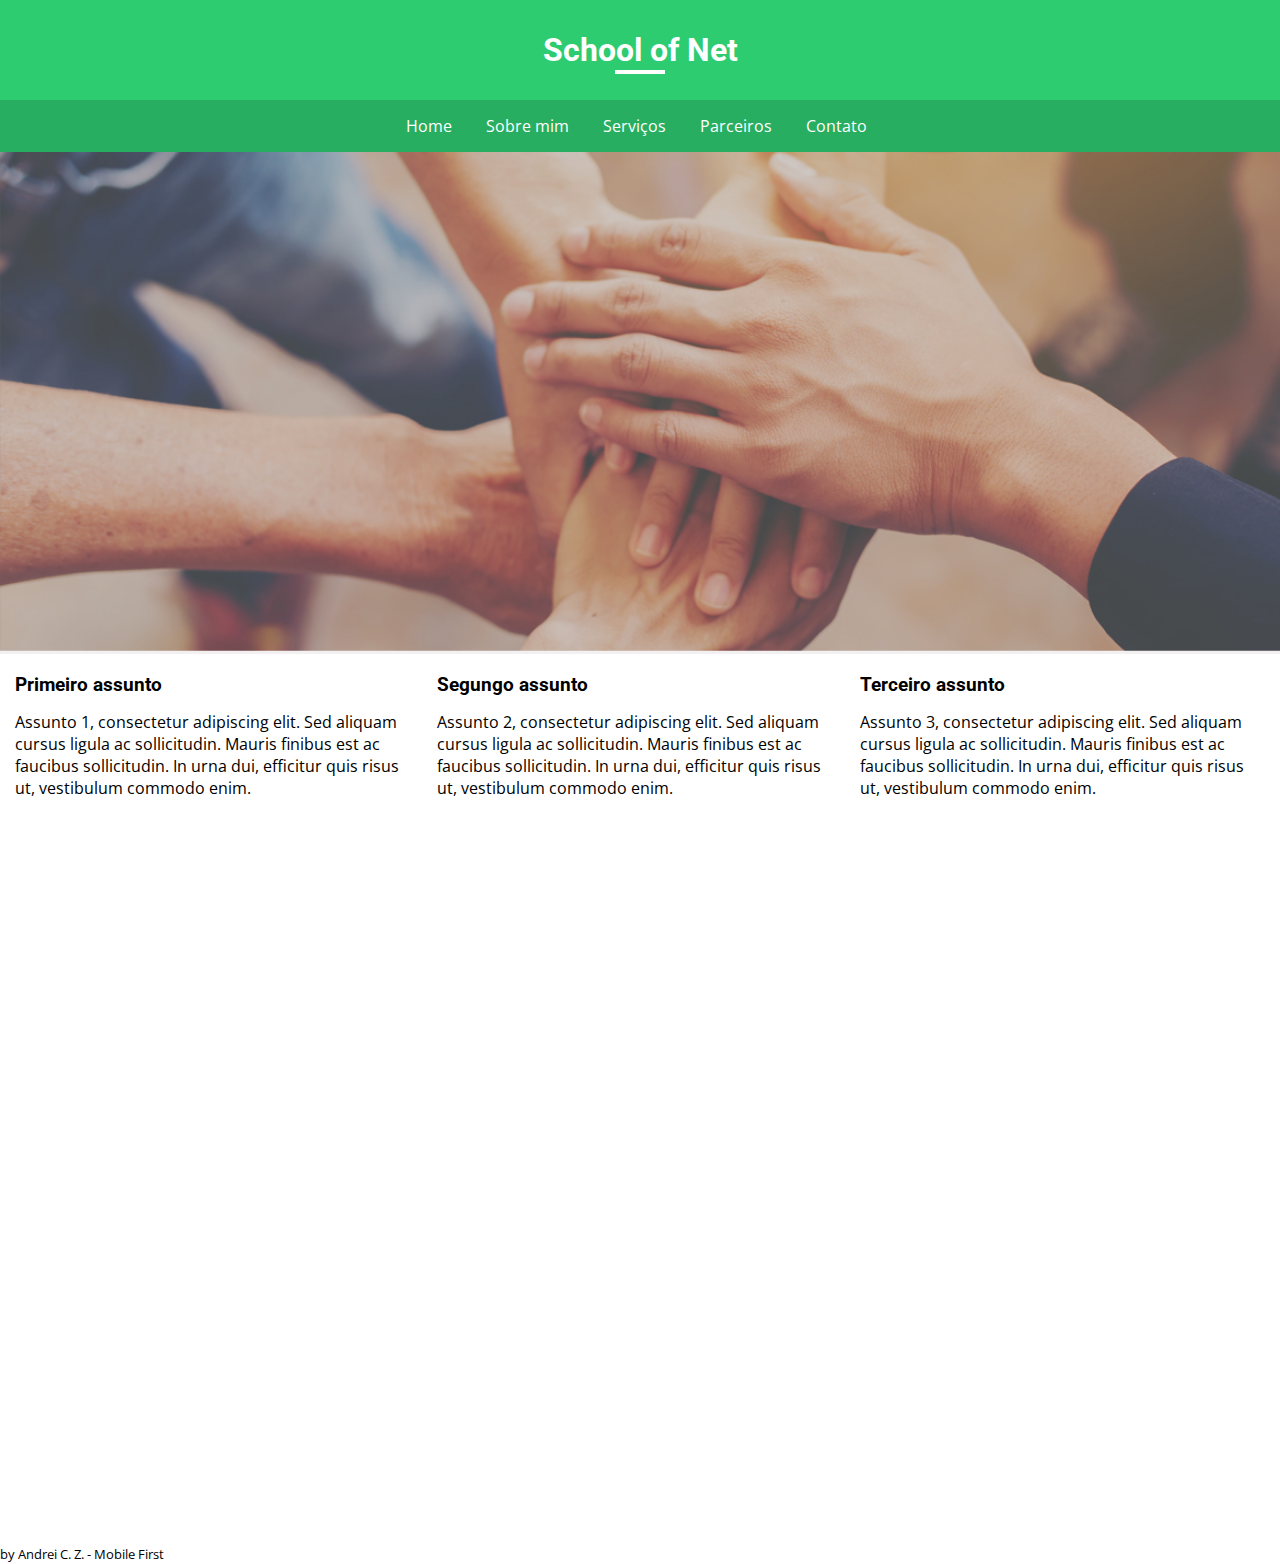
<file: index.html>
<!DOCTYPE html>
<html lang="pt-br">
<head>
	<meta charset="utf-8">
	<meta name="viewport" content="width-device-width, initial-scale-1.0">
	<meta http-equiv="X-UA-Compatible" content="ie-edge">
	<title>Mobile First</title>

	<link href="https://fonts.googleapis.com/css?family=Open+Sans|Roboto" rel="stylesheet">
	<link rel="stylesheet" type="text/css" href="css/style.css">
</head>
<body>
	<header>
		<a href="" class="menu-icon"></a>
		<h1><a href="https://globo.globoesporte.com" target="_blank">School of Net</a></h1>
	</header>
	<menu>
		<ul>
			<li><a href="">Home</a></li>
			<li><a href="">Sobre mim</a></li>
			<li><a href="">Serviços</a></li>
			<li><a href="">Parceiros</a></li>
			<li><a href="">Contato</a></li>
		</ul>
	</menu>
	<main class="container">
		<section>
			<div class="row">
				<img  id="image" src="img/background-equipe-1200.jpg" alt="Mãos" class="responsive">
			</div>
		</section>
		<section class="row">
			<div class="col">
				<h3>Primeiro assunto</h3>
				<p>
				 Assunto  1, consectetur adipiscing elit. Sed aliquam cursus ligula ac sollicitudin. Mauris finibus   est ac faucibus sollicitudin. In urna dui, efficitur quis risus ut, vestibulum commodo enim.
				</p>
			</div>
			<div class="col">
				<h3>Segungo assunto</h3>
				<p>
				 Assunto 2, consectetur adipiscing elit. Sed aliquam cursus ligula ac sollicitudin. Mauris finibus   est ac faucibus sollicitudin. In urna dui, efficitur quis risus ut, vestibulum commodo enim.
				</p>
			</div>
			<div class="col">
				<h3>Terceiro assunto</h3>
				<p>
				 Assunto 3, consectetur adipiscing elit. Sed aliquam cursus ligula ac sollicitudin. Mauris finibus   est ac faucibus sollicitudin. In urna dui, efficitur quis risus ut, vestibulum commodo enim.
				</p>
			</div>
		</section>
		<section>
			<div>
				<div class="video-responsive">
					<iframe width="560" height="315" src="https://www.youtube.com/embed/WL4-VqxLdYk" frameborder="0" allowfullscreen></iframe>
				</div>
			</div>
		</section>
	</main>
	<footer>
		<small>by Andrei C. Z. - Mobile First</small>
	</footer>

	<script src="https://code.jquery.com/jquery-3.2.1.min.js"></script>
	<script src="js/scripts.js"></script>
</body>
</html>
</file>
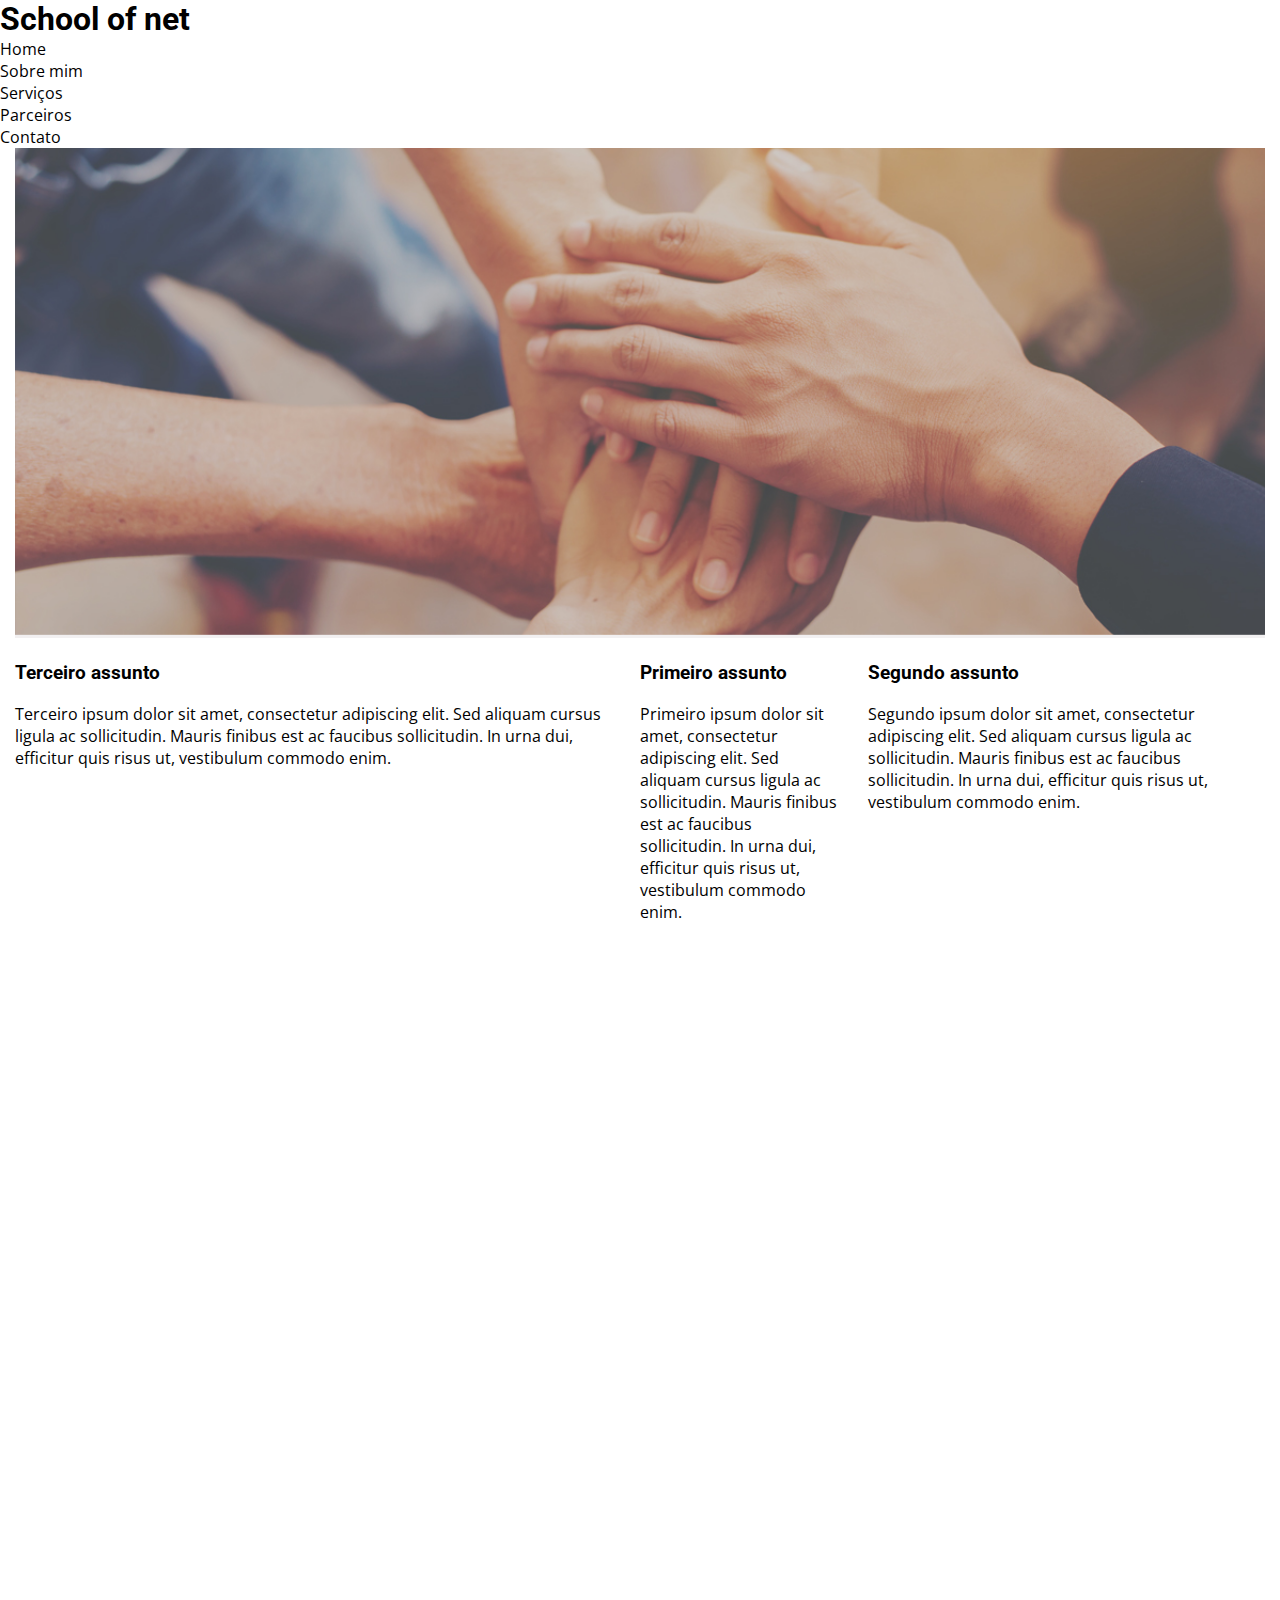
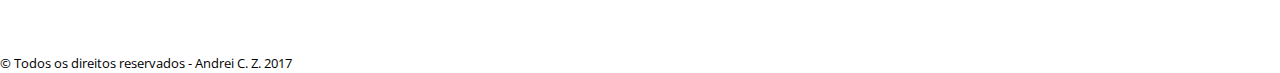
<file: refazer/index.html>
<!DOCTYPE html>
<html lang="pt-br">
<head>
	<meta charset="utf-8">
	<meta name="viewport" content="width-device-width, initial-scale-1.0">
	<meta http-equiv="X-UA-Compatible" content="ie-edge">
	<title>Andrei</title>

	<!--CSS -->
	<link rel="stylesheet" type="text/css" href="style.css">
	<link href="https://fonts.googleapis.com/css?family=Open+Sans|Roboto" rel="stylesheet">
</head>
<body>
	<head>
		<a href="" class="menu-icon"></a>
		<h1><a href="http://www.globo.com" target="_blank">School of net</a></h1>
	</head>
	<menu>
		<ul>
			<li><a href="">Home</a></li>
			<li><a href="">Sobre mim</a></li>
			<li><a href="">Serviços</a></li>
			<li><a href="">Parceiros</a></li>
			<li><a href="">Contato</a></li>
		</ul>
	</menu>
	<main class="container">
		<section>
			<div><img src="img/background-equipe.jpg" alt="Mãos" class="responsive"></div>
		</section>
		<section class="row-flex">
			<div class="col-flex col-1 order-1">
				<h3>Primeiro assunto</h3>
				<p>
					Primeiro ipsum dolor sit amet, consectetur adipiscing elit. Sed aliquam cursus ligula ac sollicitudin. Mauris finibus   est ac faucibus sollicitudin. In urna dui, efficitur quis risus ut, vestibulum commodo enim.
				</p>
			</div>
			<div class="col-flex col-2 order-2">
				<h3>Segundo assunto</h3>
				<p>
					Segundo ipsum dolor sit amet, consectetur adipiscing elit. Sed aliquam cursus ligula ac sollicitudin. Mauris finibus   est ac faucibus sollicitudin. In urna dui, efficitur quis risus ut, vestibulum commodo enim.
				</p>
			</div>
			<div class="col-flex col-3 order-3">
				<h3>Terceiro assunto</h3>
				<p>
					Terceiro ipsum dolor sit amet, consectetur adipiscing elit. Sed aliquam cursus ligula ac sollicitudin. Mauris finibus   est ac faucibus sollicitudin. In urna dui, efficitur quis risus ut, vestibulum commodo enim.
				</p>
			</div>
		</section>
		<section>
			<div class="video-responsive">
				<iframe width="560" height="315" src="https://www.youtube.com/embed/k0sZUkVfUd0" frameborder="0" allowfullscreen></iframe>
			</div>
		</section>
	</main>
	<footer>
		<small> &copy Todos os direitos reservados - Andrei C. Z. 2017</small>
	</footer>
</body>
</html>
</file>
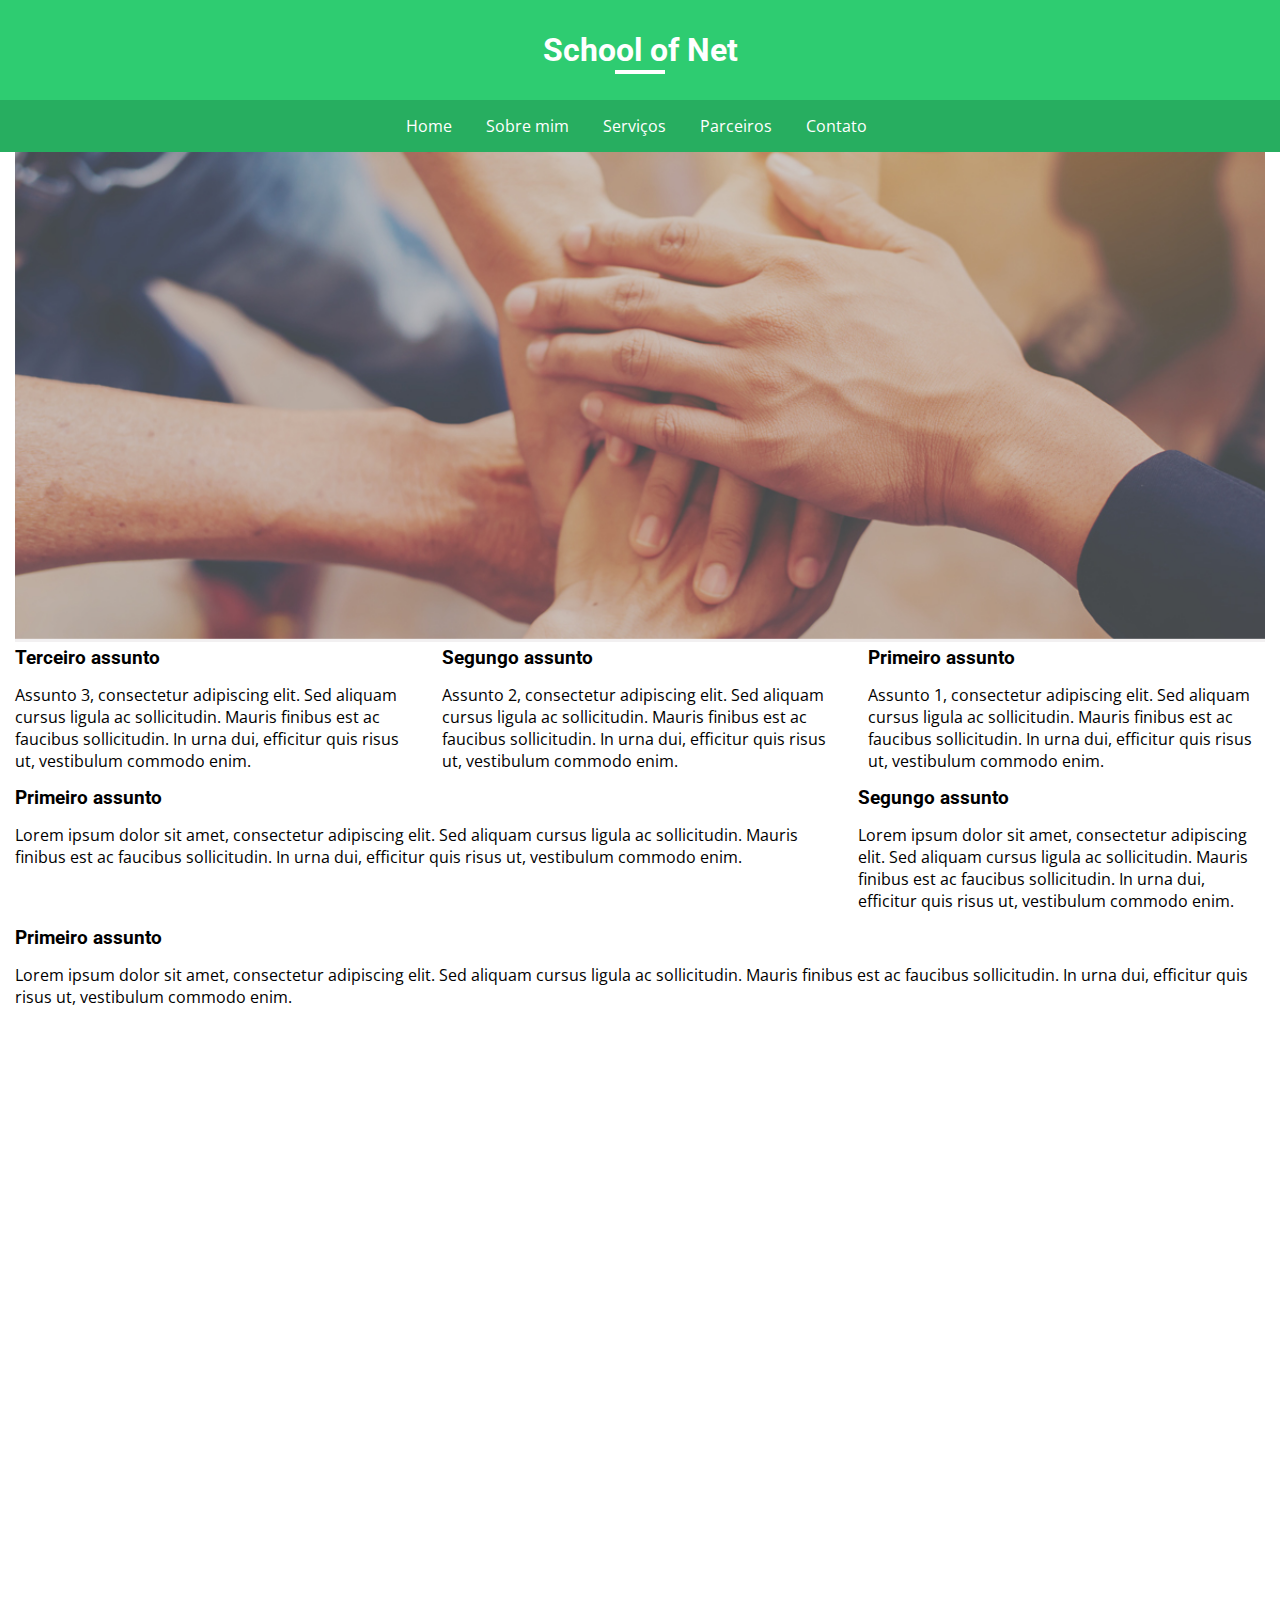
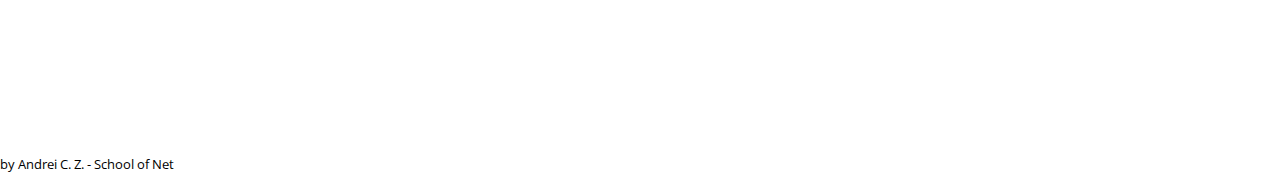
<file: index-flex.html>
<!DOCTYPE html>
<html lang="pt-br">
<head>
	<meta charset="utf-8">
	<meta name="viewport" content="width-device-width, initial-scale-1.0">
	<meta http-equiv="X-UA-Compatible" content="ie-edge">
	<title>School of Net</title>

	<link href="https://fonts.googleapis.com/css?family=Open+Sans|Roboto" rel="stylesheet">
	<link rel="stylesheet" type="text/css" href="css/style.css">
</head>
<body>
	<header>
		<a href="" class="menu-icon"></a>
		<h1><a href="https://schoolofnet.com" target="_blank">School of Net</a></h1>
	</header>
	<menu>
		<ul>
			<li><a href="">Home</a></li>
			<li><a href="">Sobre mim</a></li>
			<li><a href="">Serviços</a></li>
			<li><a href="">Parceiros</a></li>
			<li><a href="">Contato</a></li>
		</ul>
	</menu>
	<main class="container">
		<section>
			<div><img src="img/background-equipe.jpg" alt="Mãos" class="responsive"></div>
		</section>
		<section class="row-flex">
			<div class="col-flex col-1 order-3">
				<h3>Primeiro assunto</h3>
				<p>
				 Assunto  1, consectetur adipiscing elit. Sed aliquam cursus ligula ac sollicitudin. Mauris finibus   est ac faucibus sollicitudin. In urna dui, efficitur quis risus ut, vestibulum commodo enim.
				</p>
			</div>
			<div class="col-flex col-1 order-2">
				<h3>Segungo assunto</h3>
				<p>
				 Assunto 2, consectetur adipiscing elit. Sed aliquam cursus ligula ac sollicitudin. Mauris finibus   est ac faucibus sollicitudin. In urna dui, efficitur quis risus ut, vestibulum commodo enim.
				</p>
			</div>
			<div class="col-flex col-1 order-1">
				<h3>Terceiro assunto</h3>
				<p>
				 Assunto 3, consectetur adipiscing elit. Sed aliquam cursus ligula ac sollicitudin. Mauris finibus   est ac faucibus sollicitudin. In urna dui, efficitur quis risus ut, vestibulum commodo enim.
				</p>
			</div>
		</section>
		<section class="row-flex">
			<div class="col-flex col-2">
				<h3>Primeiro assunto</h3>
				<p>
				 Lorem ipsum dolor sit amet, consectetur adipiscing elit. Sed aliquam cursus ligula ac sollicitudin. Mauris finibus   est ac faucibus sollicitudin. In urna dui, efficitur quis risus ut, vestibulum commodo enim.
				</p>
			</div>
			<div class="col-flex col-1">
				<h3>Segungo assunto</h3>
				<p>
				 Lorem ipsum dolor sit amet, consectetur adipiscing elit. Sed aliquam cursus ligula ac sollicitudin. Mauris finibus   est ac faucibus sollicitudin. In urna dui, efficitur quis risus ut, vestibulum commodo enim.
				</p>
			</div>
		</section>
		<section class="row-flex">
			<div class="col-flex col-1">
				<h3>Primeiro assunto</h3>
				<p>
				 Lorem ipsum dolor sit amet, consectetur adipiscing elit. Sed aliquam cursus ligula ac sollicitudin. Mauris finibus   est ac faucibus sollicitudin. In urna dui, efficitur quis risus ut, vestibulum commodo enim.
				</p>
			</div>
		</section>
		<section>
			<div>
				<div class="video-responsive">
					<iframe width="560" height="315" src="https://www.youtube.com/embed/WL4-VqxLdYk" frameborder="0" allowfullscreen></iframe>
				</div>
			</div>
		</section>
	</main>
	<footer>
		<small>by Andrei C. Z. - School of Net</small>
	</footer>
</body>
</html>
</file>
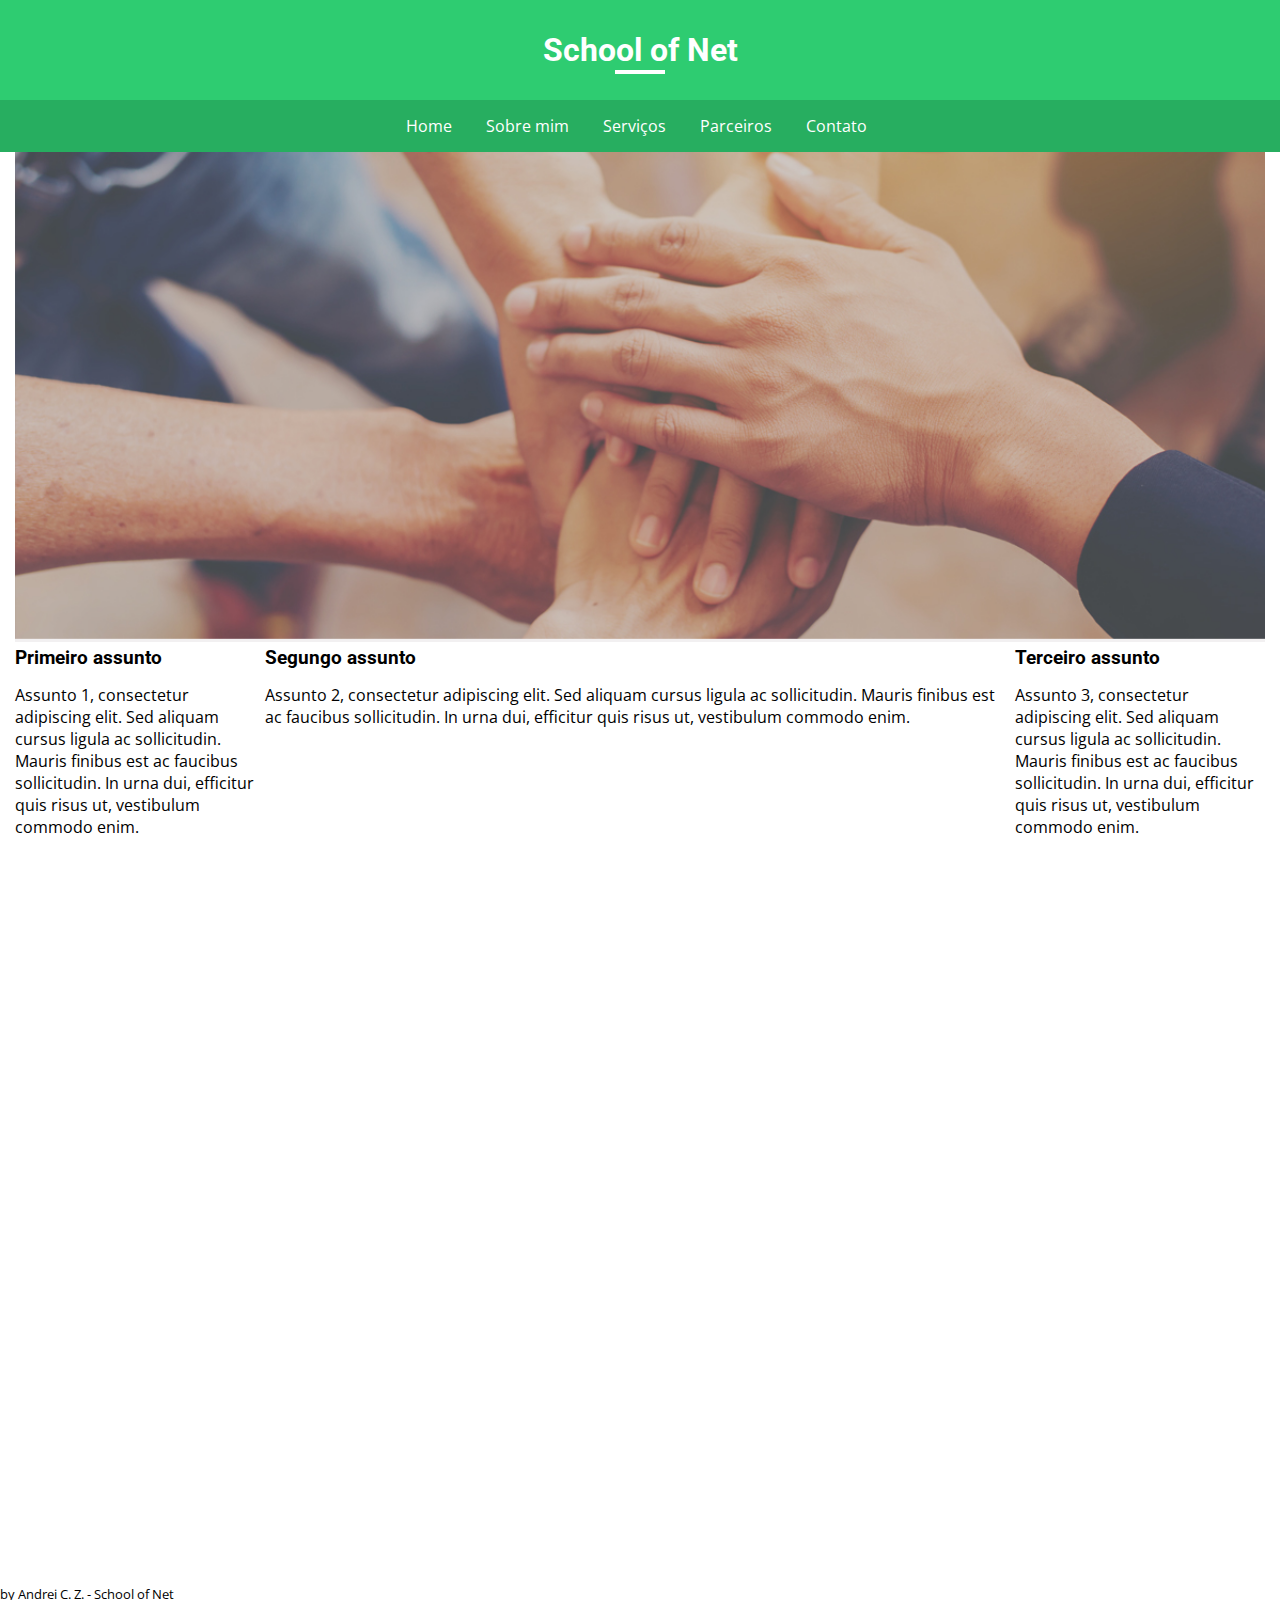
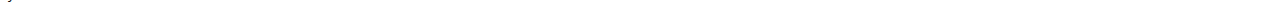
<file: index-grid.html>
<!DOCTYPE html>
<html lang="pt-br">
<head>
	<meta charset="utf-8">
	<meta name="viewport" content="width-device-width, initial-scale-1.0">
	<meta http-equiv="X-UA-Compatible" content="ie-edge">
	<title>School of Net</title>

	<link href="https://fonts.googleapis.com/css?family=Open+Sans|Roboto" rel="stylesheet">
	<link rel="stylesheet" type="text/css" href="css/style.css">
</head>
<body>
	<header>
		<a href="" class="menu-icon"></a>
		<h1><a href="https://schoolofnet.com" target="_blank">School of Net</a></h1>
	</header>
	<menu>
		<ul>
			<li><a href="">Home</a></li>
			<li><a href="">Sobre mim</a></li>
			<li><a href="">Serviços</a></li>
			<li><a href="">Parceiros</a></li>
			<li><a href="">Contato</a></li>
		</ul>
	</menu>
	<main class="container">
		<section>
			<div><img src="img/background-equipe.jpg" alt="Mãos" class="responsive"></div>
		</section>
		<section class="row-grid">
			<div class="col">
				<h3>Primeiro assunto</h3>
				<p>
				 Assunto  1, consectetur adipiscing elit. Sed aliquam cursus ligula ac sollicitudin. Mauris finibus   est ac faucibus sollicitudin. In urna dui, efficitur quis risus ut, vestibulum commodo enim.
				</p>
			</div>
			<div class="col">
				<h3>Segungo assunto</h3>
				<p>
				 Assunto 2, consectetur adipiscing elit. Sed aliquam cursus ligula ac sollicitudin. Mauris finibus   est ac faucibus sollicitudin. In urna dui, efficitur quis risus ut, vestibulum commodo enim.
				</p>
			</div>
			<div class="col">
				<h3>Terceiro assunto</h3>
				<p>
				 Assunto 3, consectetur adipiscing elit. Sed aliquam cursus ligula ac sollicitudin. Mauris finibus   est ac faucibus sollicitudin. In urna dui, efficitur quis risus ut, vestibulum commodo enim.
				</p>
			</div>
		</section>
		<section>
			<div>
				<div class="video-responsive">
					<iframe width="560" height="315" src="https://www.youtube.com/embed/WL4-VqxLdYk" frameborder="0" allowfullscreen></iframe>
				</div>
			</div>
		</section>
	</main>
	<footer>
		<small>by Andrei C. Z. - School of Net</small>
	</footer>
</body>
</html>
</file>
<file: refazer/style.css>
* {
	box-sizing: border-box;
}
body {
	font-family: 'Open Sans', sans-serif;
	margin: 0;
	padding: 0;
}
a {
	text-decoration: none;
	color: inherit;
}
h1, h2, p {
	margin: 0;
	padding: 0;
}
h1, h3{
	font-family: 'Roboto', sans-serif;
	font-weight: bold;
}
menu, menu ul, menu li {
	margin: 0;
	padding: 0;
	display: block;
	list-style: none;
}
img.responsive {
	width: 100%;
	height: auto;
}
.video-responsive {
	position: relative;
	padding-bottom: 56.25%;
	padding-top: 25px;
	height: 0;
}
.video-responsive iframe{
	position: absolute;
	left: 0;
	top: 0;
	width: 100%;
	height: 100%;
}
.container{
	width: 100%;
	padding-left: 15px;
	padding-right: 15px;
}
.row{
	margin-left: -15px;
	margin-right: -15px;
}
.row:after, .row:before{
	content: '';
	display: table;
}
.row:after {
	clear: both;
}
.col{
	padding-left: 15px;
	padding-right: 15px;
}
@media (min-width: 992px) {
	.col {
		width: 33%;
		float: left;
	}
}
.row-flex {
	display: flex;
	margin-left: -15px;
	margin-right: -15px;
}
.col-flex {
	padding-left: 15px;
	padding-right: 15px;
}
.col-flex.col-1{
	flex: 1;
}
.col-flex.col-2{
	flex: 2;
}
.col-flex.col-3{
	flex: 3;
}
.col-flex.order-1{
	order: 2;
}
.col-flex.order-2{
	order: 3;
}
.col-flex.order-3{
	order: 1;
}
</file>
<file: css/style.css>
@import url(reset.css);
@import url(responsive.css);

.container{
	width: 100%;
	padding-left: 15px;
	padding-right: 15px;
}
.row {
	margin-left: -15px;
	margin-right: -15px;
}
.row .col {
	padding-left: 15px;
	padding-right: 15px;
}
.row-flex{
	display: flex;
	margin-left: -15px;
	margin-right: -15px;
}
.col-flex{
	padding-left: 15px;
	padding-right: 15px;
}
.col-flex.col-1 {
	flex: 1;
}
.col-flex.col-2 {
	flex: 2;
}
.col-flex.col-3 {
	flex: 3;
}
.col-flex.order-1 {
	order: 1;
}
.col-flex.order-2 {
	order: 2;
}.col-flex.order-3 {
	order: 3;
}
.row-grid{
	display: grid;
	grid-template-columns: 1fr 3fr 1fr;/*66% 33%*//*repeat(2, 1fr), 3fr*/
}
</file>
